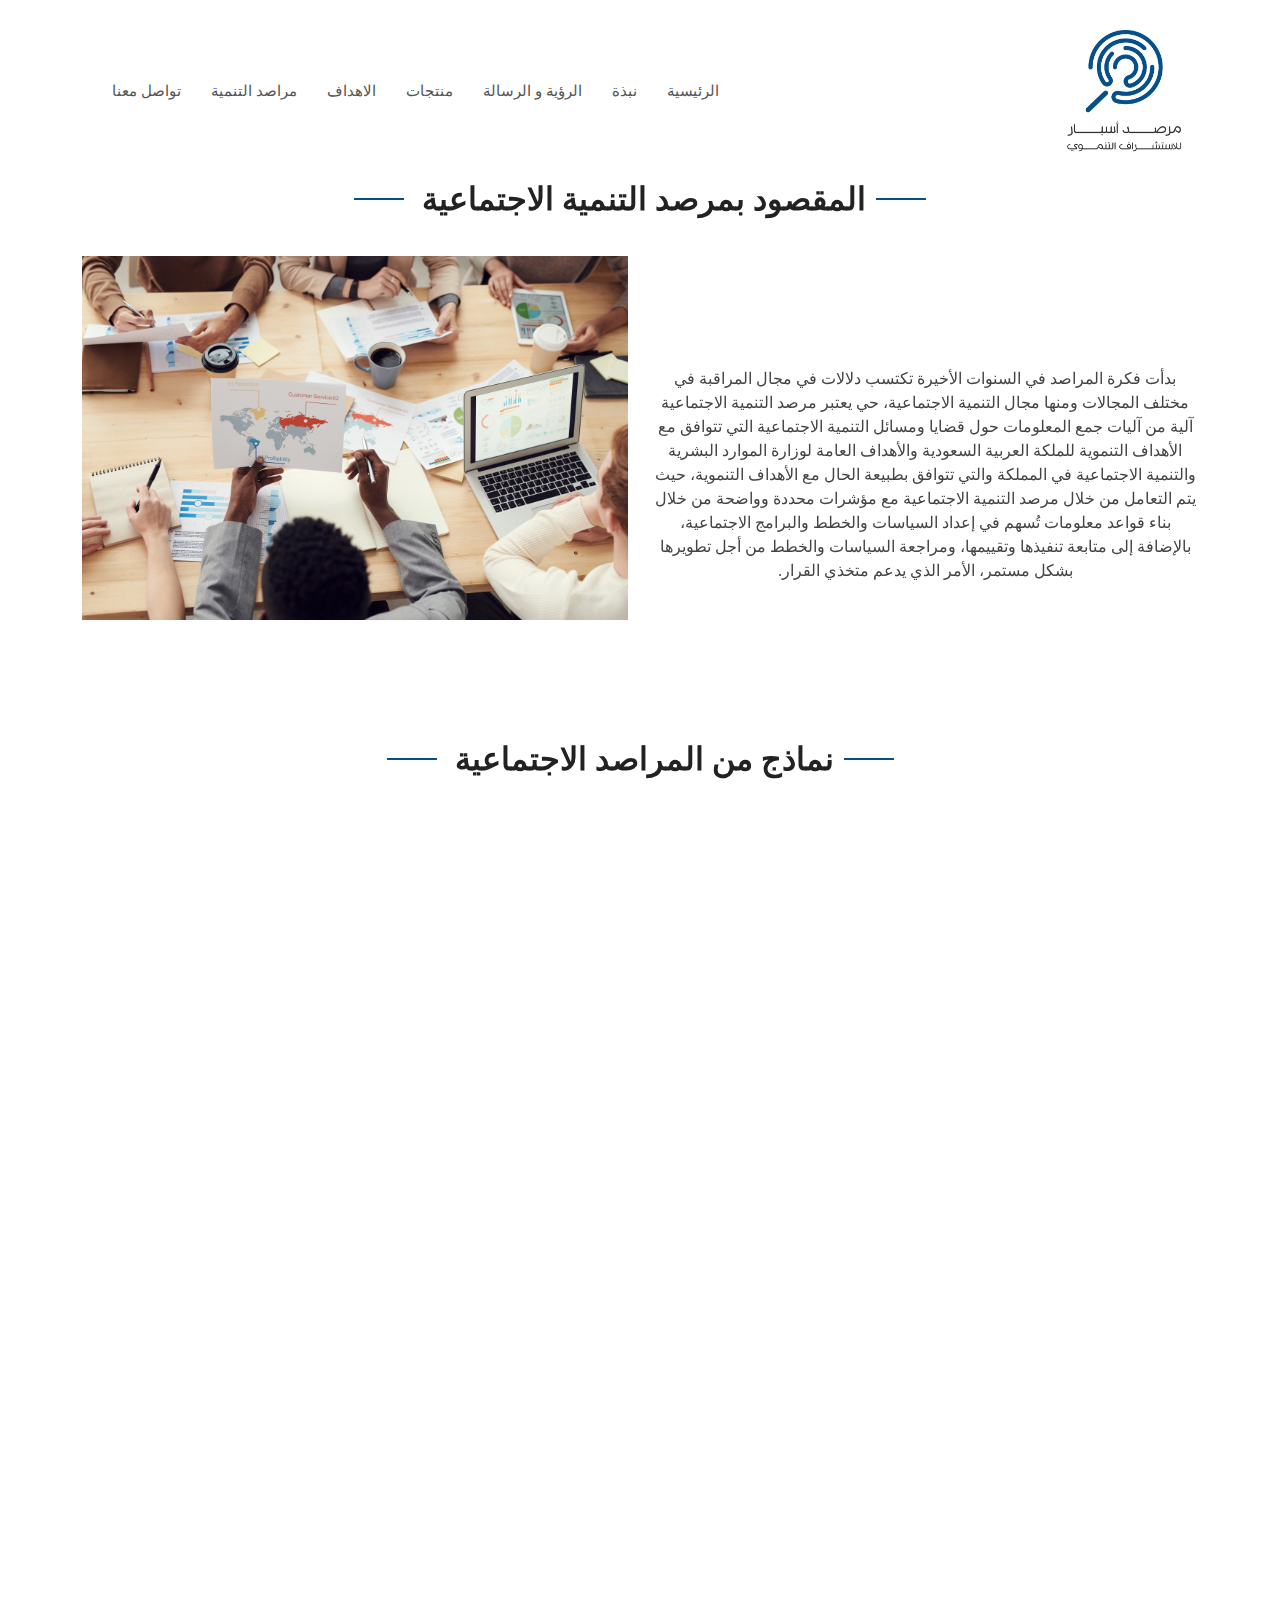
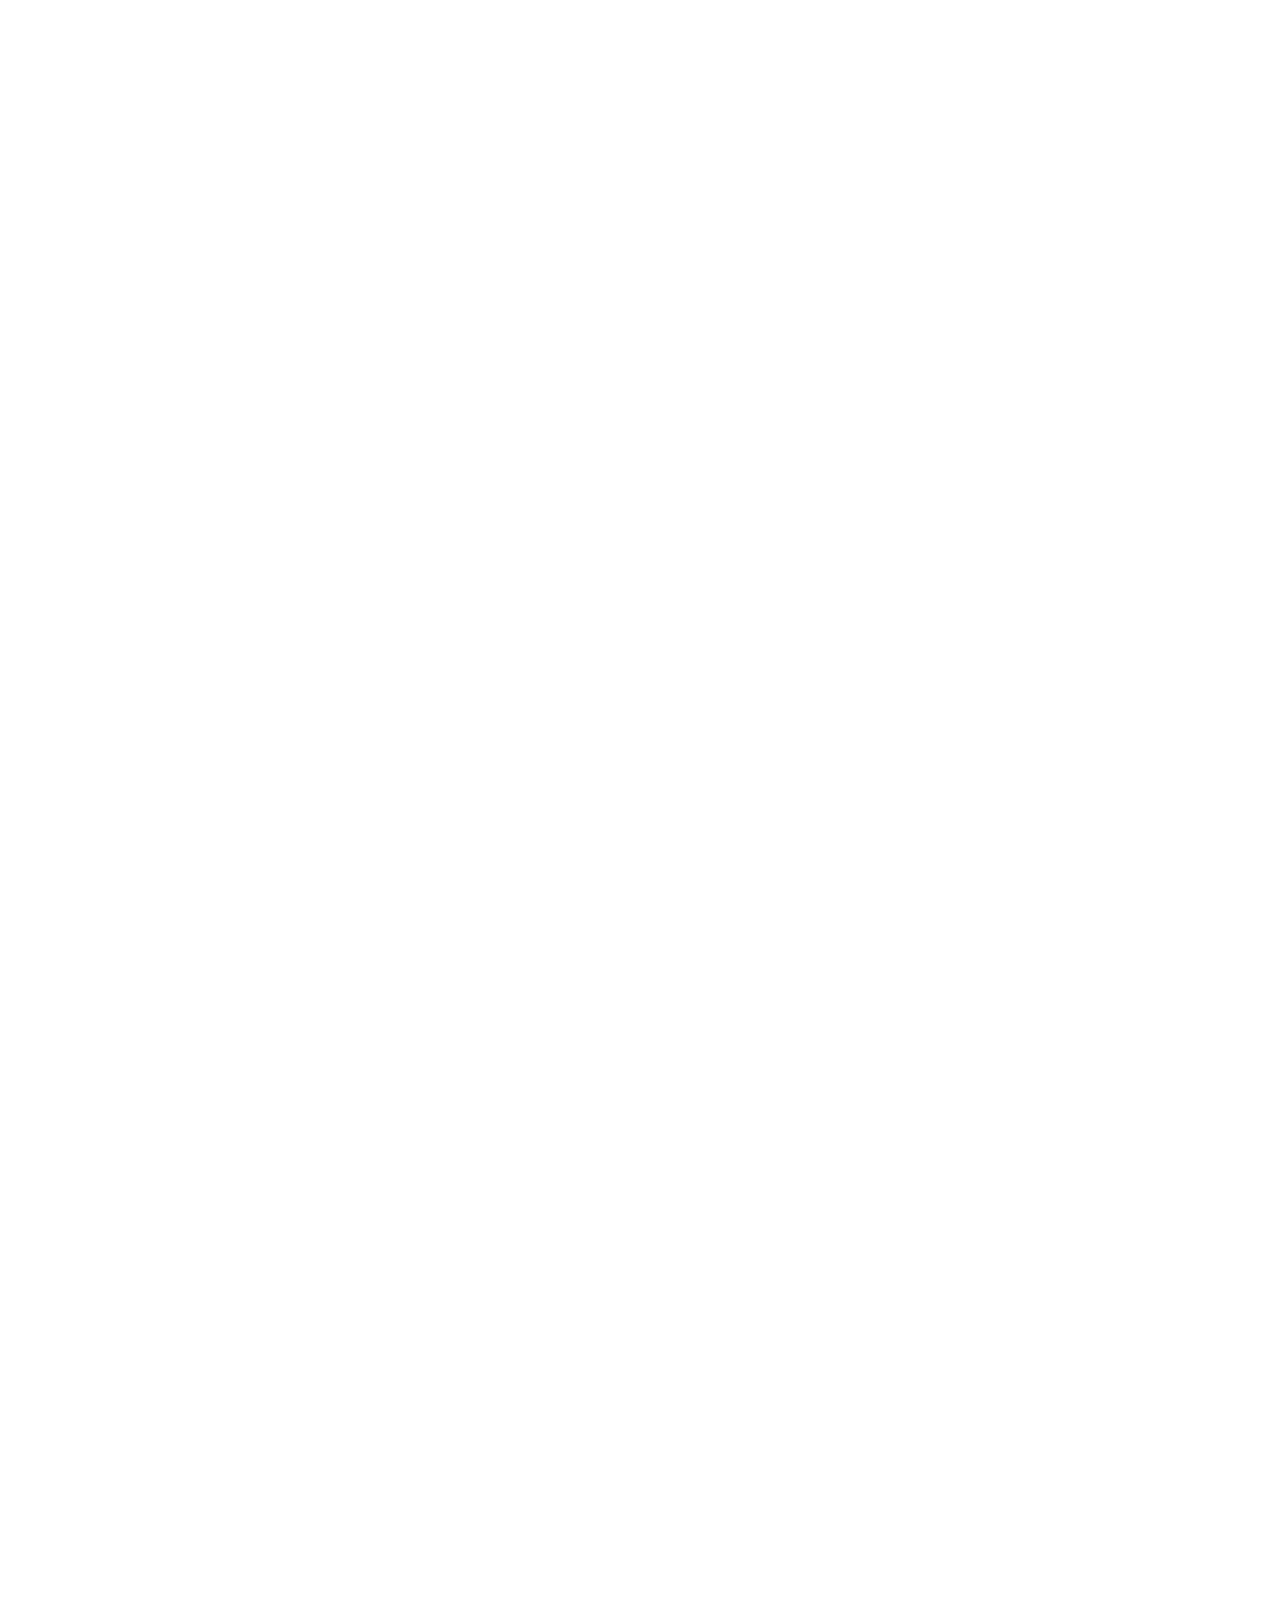
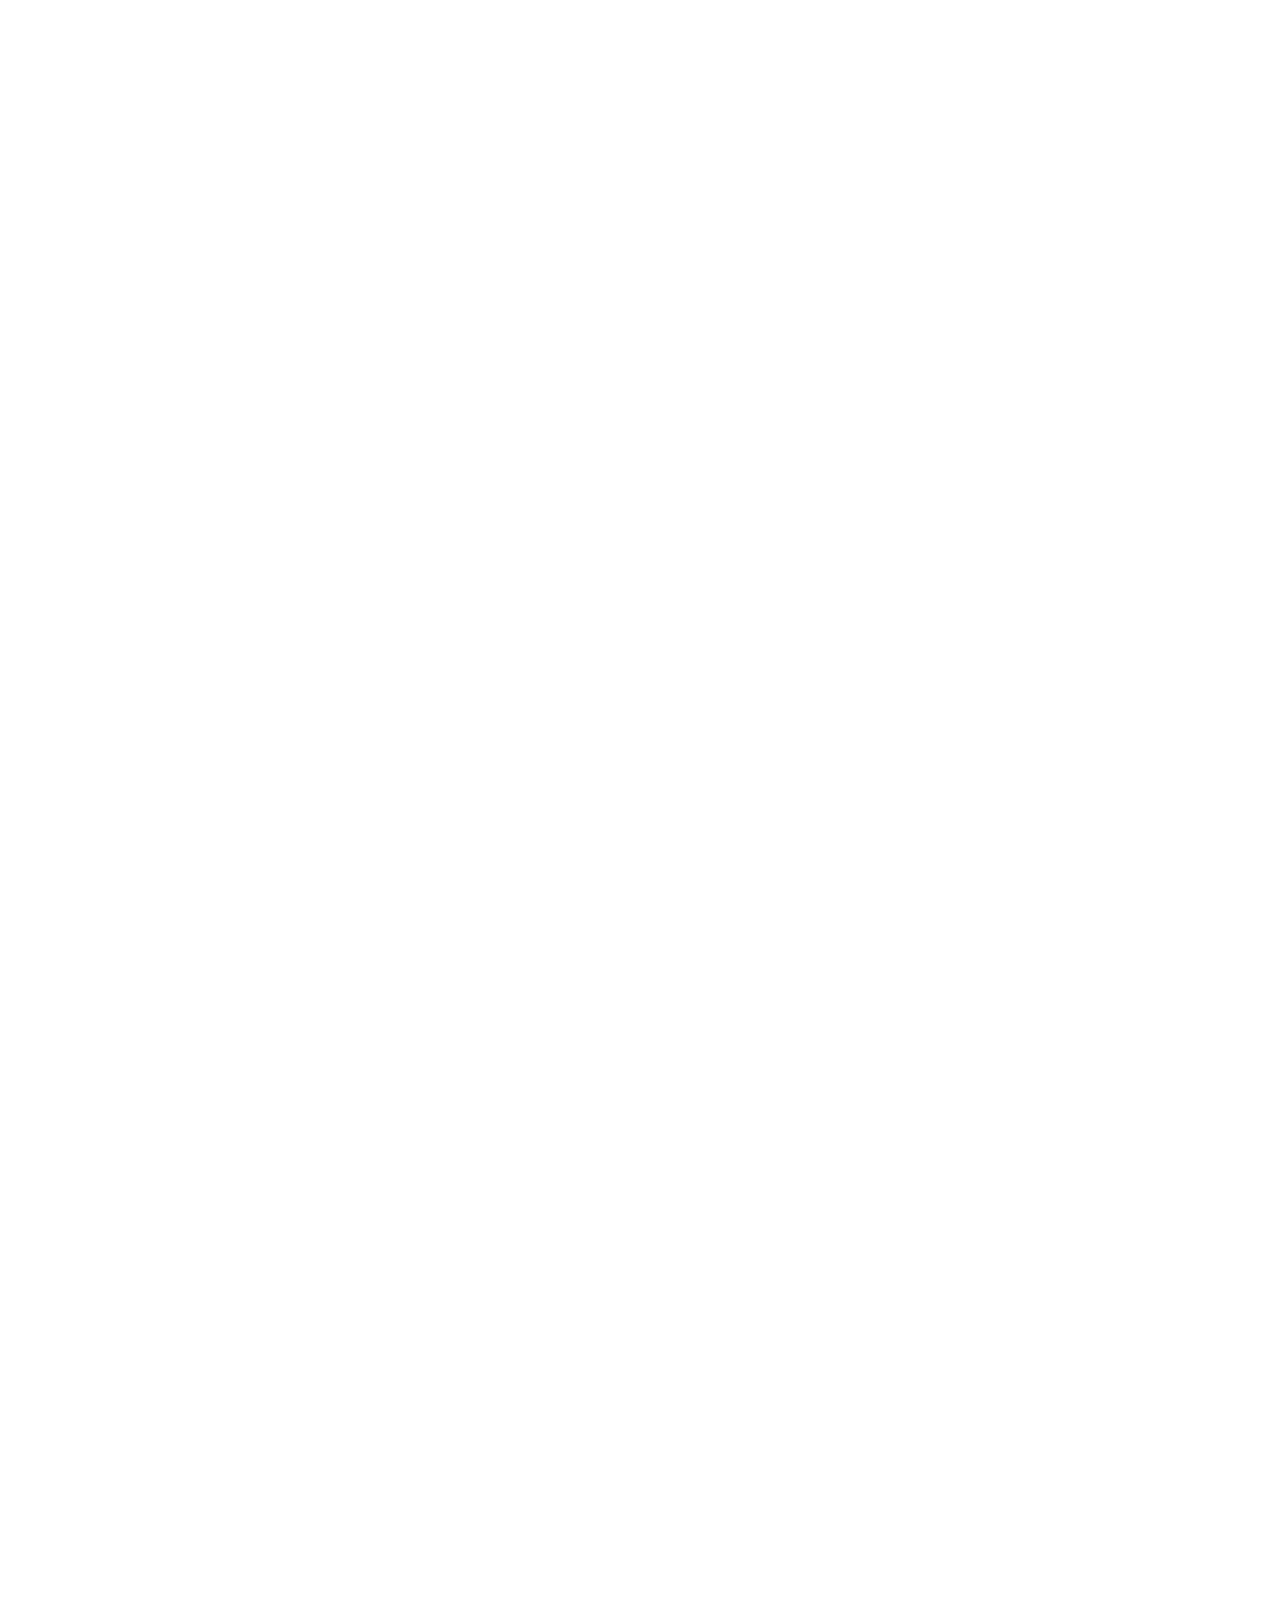
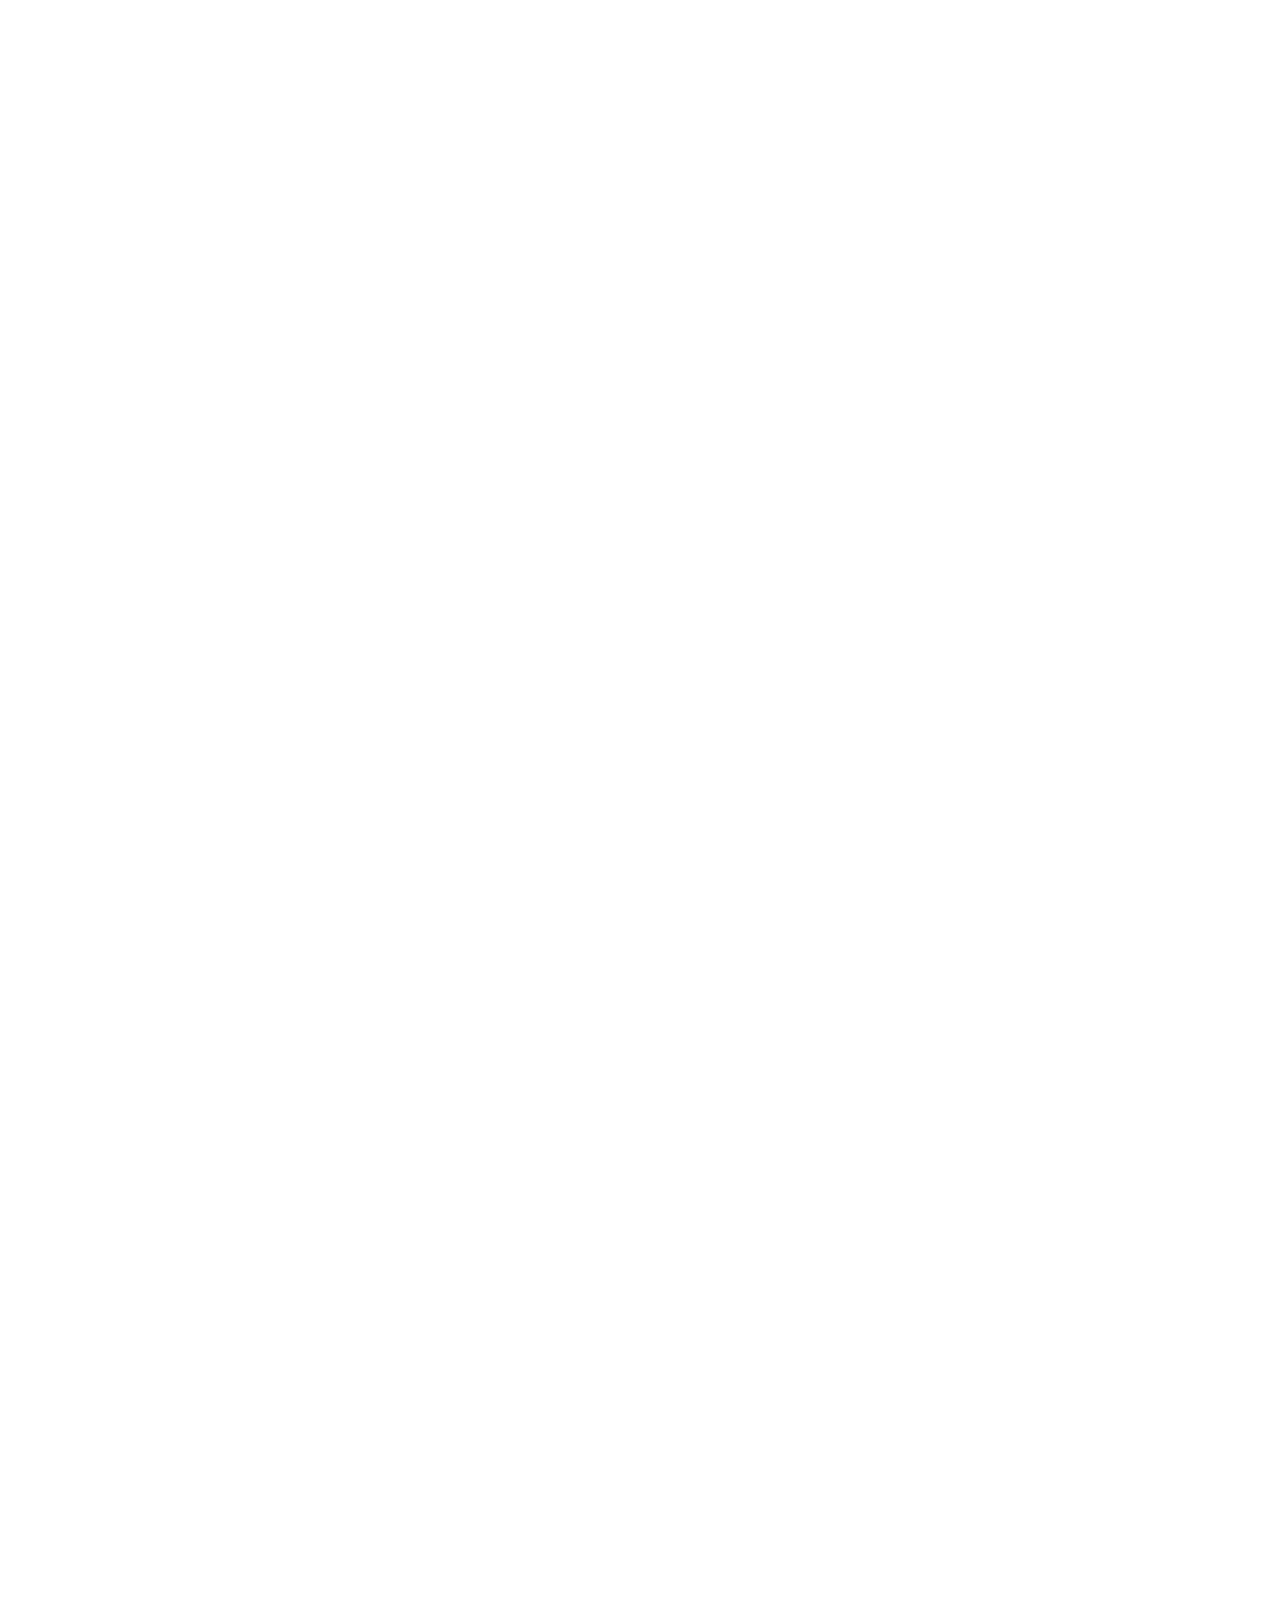
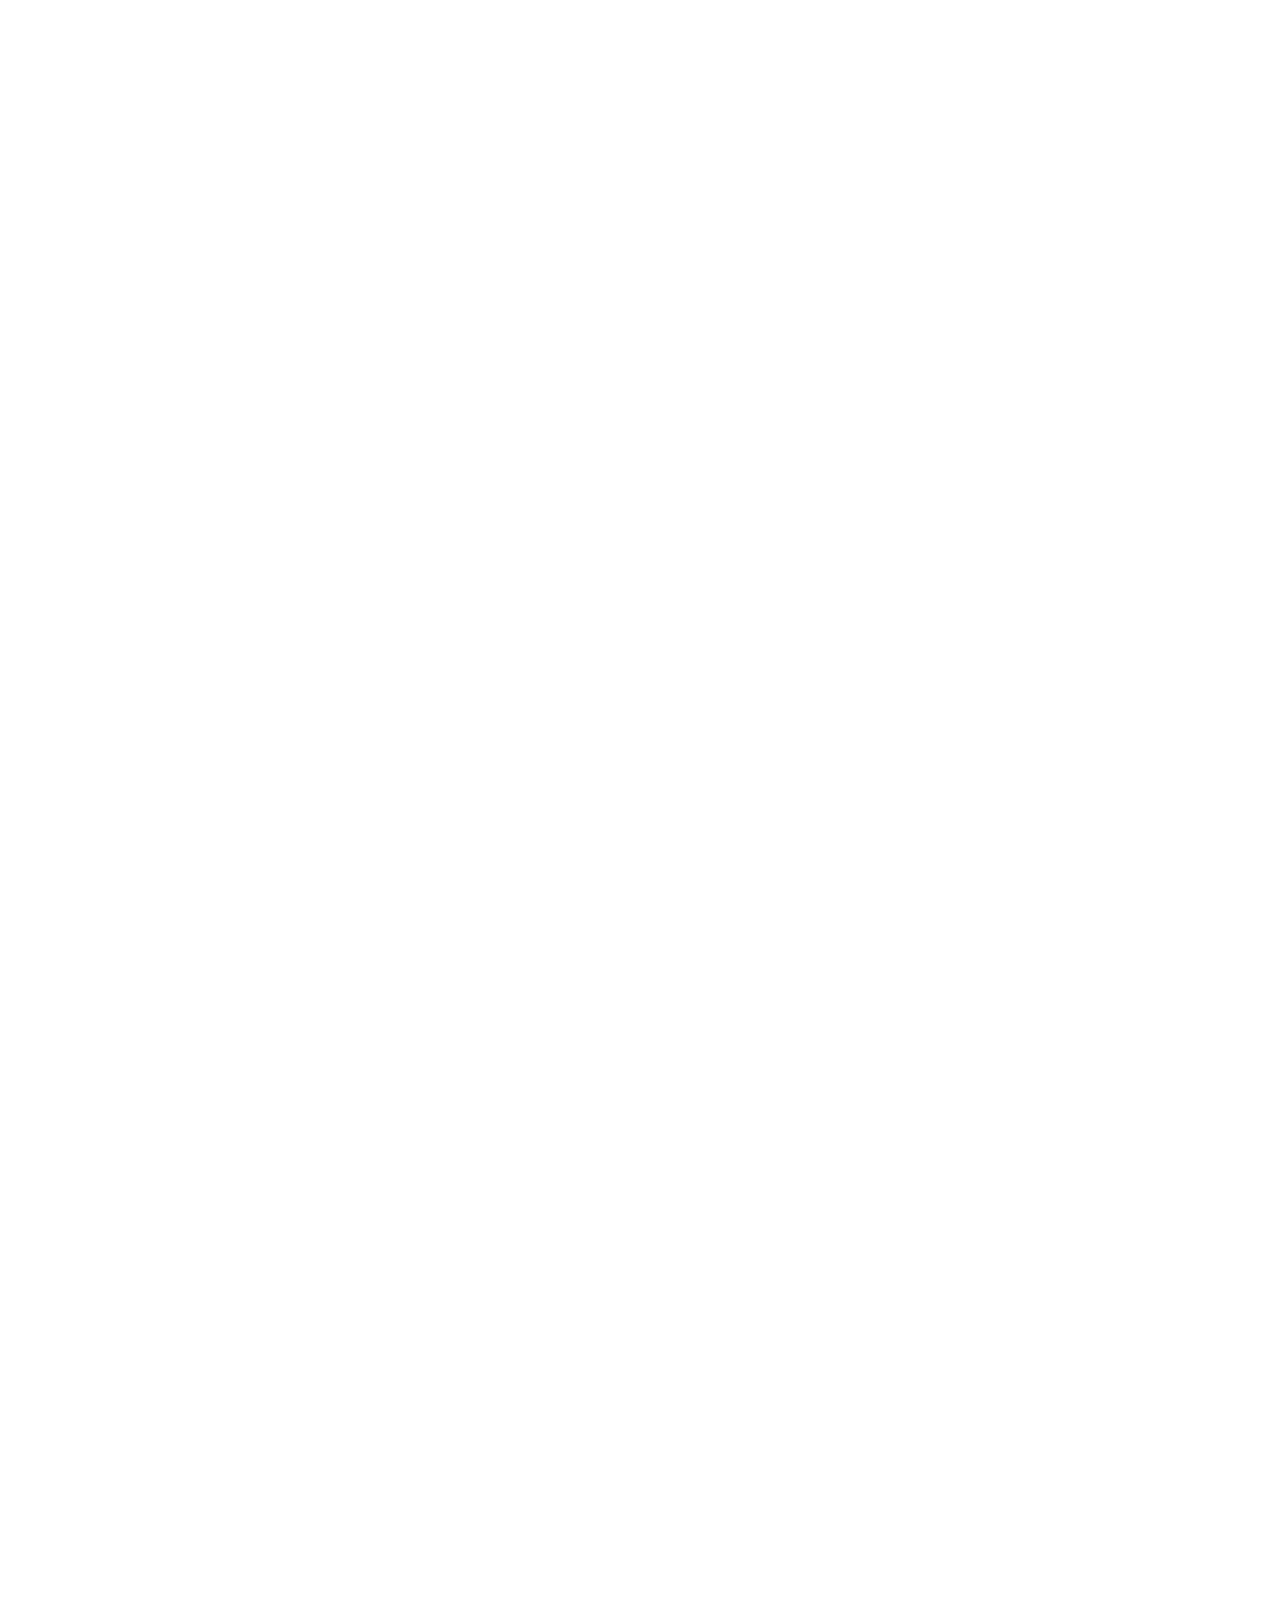
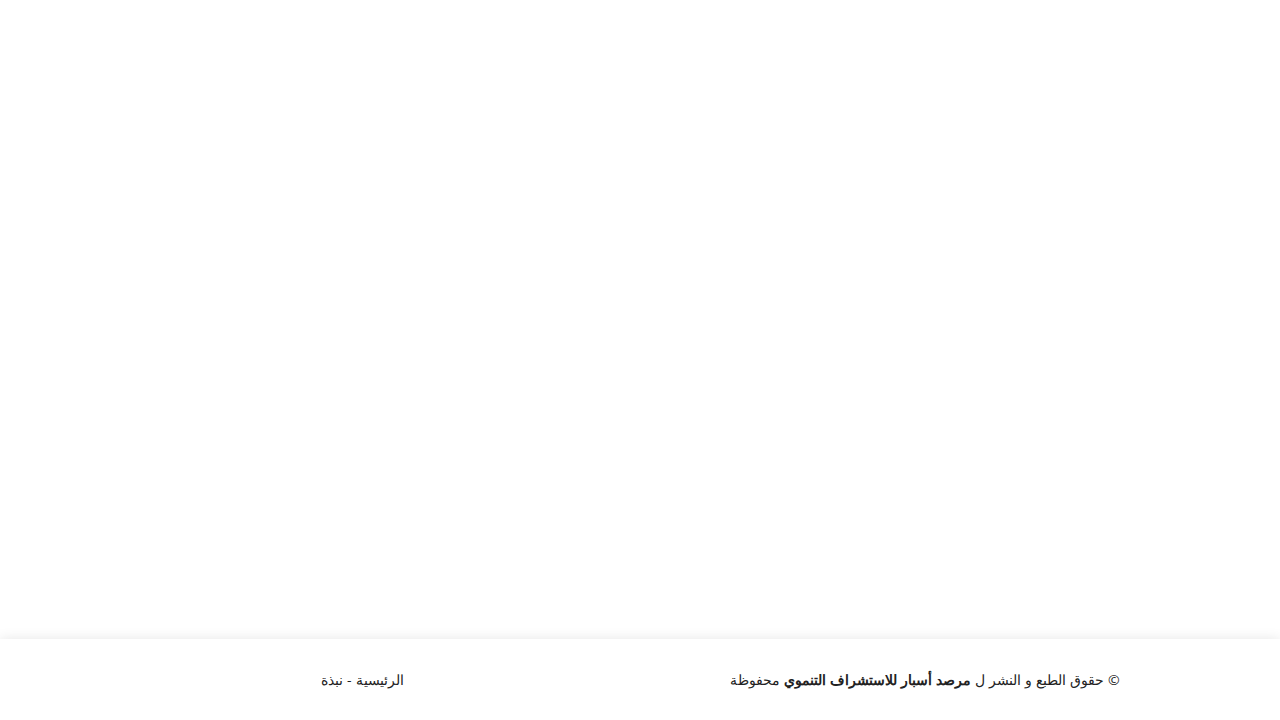
<file: CDM.html>
<!DOCTYPE html>
<html lang="en">

<head>
  <meta charset="utf-8">
  <meta content="width=device-width, initial-scale=1.0" name="viewport">

  <title>مرصد التنمية المجتمعية</title>
  <meta content="فكرة مقترحة لتأسيس مرصد يساهم في رصد واستشراف مستقبل التنمية
  " name="description">
  <meta content="فكرة مقترحة لتأسيس مرصد يساهم في رصد واستشراف مستقبل التنمية
  " name="keywords">

  <!-- Favicons -->
  <link href="assets/img/icon.png" rel="icon">
  <link href="assets/img/icon.png" rel="apple-touch-icon">

  <!-- Google Fonts -->
  <link href="https://fonts.googleapis.com/css?family=Open+Sans:300,300i,400,400i,600,600i,700,700i|Raleway:300,300i,400,400i,500,500i,600,600i,700,700i|Poppins:300,300i,400,400i,500,500i,600,600i,700,700i" rel="stylesheet">

  <!-- Vendor CSS Files -->
  <link href="assets/vendor/aos/aos.css" rel="stylesheet">
  <link href="assets/vendor/bootstrap/css/bootstrap.min.css" rel="stylesheet">
  <link href="assets/vendor/bootstrap-icons/bootstrap-icons.css" rel="stylesheet">
  <link href="assets/vendor/boxicons/css/boxicons.min.css" rel="stylesheet">
  <link href="assets/vendor/glightbox/css/glightbox.min.css" rel="stylesheet">
  <link href="assets/vendor/remixicon/remixicon.css" rel="stylesheet">
  <link href="assets/vendor/swiper/swiper-bundle.min.css" rel="stylesheet">

  <!-- Template Main CSS File -->
  <link href="assets/css/style.css" rel="stylesheet">


</head>

<body>

  <!-- ======= Header ======= -->
  <header id="header" class="fixed-top d-flex align-items-center">
    <div class="container d-flex align-items-center justify-content-between">

      <div class="logo">
        <!-- <h1><a href="index.html">مرصد أسبار للاستشراف التنموي</a></h1> -->
        <a href="index.html"><img src="assets/img/logo.png" alt="" class="img-fluid" width="150" height="200"></a>
      </div>

      <nav id="navbar" class="navbar">
        <ul>
          <li><a class="nav-link scrollto " href="index.html">الرئيسية</a></li>
          <li><a class="nav-link scrollto" href="#about">نبذة</a></li>
          <li><a class="nav-link scrollto" href="#services">الرؤية و الرسالة </a></li>
          <li><a class="nav-link scrollto " href="#portfolio">منتجات</a></li>
          <li><a class="nav-link scrollto" href="#features">الاهداف</a></li>
<!--           <li><a class="nav-link scrollto" href="#pricing">مقالات وملفات ذات علاقة</a></li> -->
          <li><a class="nav-link scrollto" href="#marsad">مراصد التنمية</a></li>
          <li><a class="nav-link scrollto" href="#contact">تواصل معنا</a></li>
        </ul>
        <i class="bi bi-list mobile-nav-toggle"></i>
      </nav><!-- .navbar -->

    </div>
  </header><!-- End Header -->

  <main id="main">
      <!-- ======= About Us Section ======= -->
    <section id="hero " class="about d-flex align-items-center" style="margin-top:120px;">
        <div class="container">
  
          <div class="section-title" data-aos="fade-up">
            <h2>المقصود بمرصد التنمية الاجتماعية
            </h2>
          </div>
  
          <div class="row content">
            <div class="col-lg-6" data-aos="fade-up" data-aos-delay="150">
              <p class="text-center " style="margin-top: 20%;" >
                بدأت فكرة المراصد في السنوات الأخيرة تكتسب دلالات في مجال المراقبة في مختلف المجالات ومنها مجال التنمية الاجتماعية، حي يعتبر مرصد التنمية الاجتماعية آلية من آليات جمع المعلومات حول قضايا ومسائل التنمية الاجتماعية التي تتوافق مع الأهداف التنموية للملكة العربية السعودية والأهداف العامة لوزارة الموارد البشرية والتنمية الاجتماعية في المملكة والتي تتوافق بطبيعة الحال مع الأهداف التنموية، حيث يتم التعامل من خلال مرصد التنمية الاجتماعية مع مؤشرات محددة وواضحة من خلال بناء قواعد معلومات تُسهم في إعداد السياسات والخطط والبرامج الاجتماعية، بالإضافة إلى متابعة تنفيذها وتقييمها، ومراجعة السياسات والخطط من أجل تطويرها بشكل مستمر، الأمر الذي يدعم متخذي القرار.

              </p>
              
            </div>
            <div class="col-lg-6" data-aos="fade-up" data-aos-delay="150">
              <img class="img-fluid" src="assets/img/pexels-fauxels-3184638.jpg">
            </div>
          </div>
  
        </div>
      </section><!-- End About Us Section -->

       <!-- ======= Services Section ======= -->
    <section  class="services">
        <div class="container">
  
          <div class="section-title" data-aos="fade-up">
            <h2>نماذج من المراصد الاجتماعية
            </h2>
          </div>
  
          <div class="row">
            <div class="col-md-4 col-lg-3 d-flex align-items-stretch mb-5 mb-lg-0">
              <div class="icon-box" data-aos="fade-up" data-aos-delay="100">
                <div class="icon" style="background-color: white;"><img src="assets/img/poverty.png"></div>
                <h4 class="title"><a href="#">مراصد الفقر
                </a></h4>
                <p class="description">يهتم بمراقبة مكافحة الفقر من خلال مؤشرات خاصة بذلك.
                    مثال: المرصد الوطني للفقر والإقصاء الاجتماعي بفرنسا، مرصد الفقر بموزمبيق، المرصد الأوروبي للديموغرافيا والوضع الاجتماعي بدول الاتحاد الأوروبي. 
                    
                </p>
              </div>
            </div>
  
            <div class="col-md-4 col-lg-3 d-flex align-items-stretch mb-5 mb-lg-0">
              <div class="icon-box" data-aos="fade-up" data-aos-delay="200">
                <div class="icon"style="background-color: white;"><img src="assets/img/Cultural.png"></div>
                <h4 class="title"><a href="#">المراصد الحضرية
                </a></h4>
                <p class="description"> توجد في العديد من الدول، وغالباً يكون لكل مدينة مرصد حضري، وهي تهتم بمؤشرات التنمية الحضرية. والأمثلة عليها كثيرة، مثل: المرصد الحضري لمدينة جدة، والمرصد الحضري للمدينة المنورة، والمرصد الحضري لمدينة الرياض.

                </p>
              </div>
            </div>
            <div class="col-md-4 col-lg-3 d-flex align-items-stretch mb-5 mb-lg-0">
                <div class="icon-box" data-aos="fade-up" data-aos-delay="100">
                  <div class="icon"style="background-color: white;"><img src="assets/img/Child Rights.png"></div>
                  <h4 class="title"><a href="#">مراصد حقوق الطفل
                </a></h4>
                  <p class="description">  نشأت في إطار العديد من الاتفاقيات الدولية الخاصة بشؤون الطفل وحقوقه، كما هو الحال في مرصد حقوق الطفل بالهند.

                  </p>
                </div>
              </div>
    
              <div class="col-md-4 col-lg-3 d-flex align-items-stretch mb-5 mb-lg-0">
                <div class="icon-box" data-aos="fade-up" data-aos-delay="200">
                  <div class="icon"style="background-color: white;"><img src="assets/img/human rights.png"></div>
                  <h4 class="title"><a href="#">مراصد حقوق الإنسان
                </a></h4>
                  <p class="description">  نشأت نتيجة استحواذ قضايا حقوق الإنسان على الاهتمام العالمي، خاصة في ظل الانتهاكات المتكررة لمواطني العديد من المجتمعات، وهي موجودة في بعض الدول. 

                  </p>
                </div>
              </div>

              <div class="col-md-4 col-lg-3 d-flex align-items-stretch mb-5 mb-lg-0 mt-4">
                <div class="icon-box" data-aos="fade-up" data-aos-delay="100">
                  <div class="icon"style="background-color: white;"><img src="assets/img/Categories.png"></div>
                  <h4 class="title"><a href="#">  المراصد الفئوية 12
                </a></h4>
                  <p class="description">تعني هذه المراصد بفئات محددة من المجتمع، مثل النساء، وكبار السن، والشباب، إلخ.
                    مثل: المرصد العربي للشباب.
                    
                  </p>
                </div>
              </div>
    
              <div class="col-md-4 col-lg-3 d-flex align-items-stretch mb-5 mb-lg-0 mt-4">
                <div class="icon-box" data-aos="fade-up" data-aos-delay="200">
                  <div class="icon"style="background-color: white;"><img src="assets/img/Good.png"></div>
                  <h4 class="title"><a href="">مراصد العمل الخيري
                </a></h4>
                  <p class="description">  تستهدف هذه المراصد القطاع غير الربحي أو القطاع الثالث بمختلف مجالاته الاجتماعية والتعليمية والاقتصادية في العمل الخيري، وهناك العديد من المراصد الأوروبية المتخصصة في تقييم واقع واستشراف مستقبل القطاع غير الربحي من خلال جملة من المؤشرات التي تخدم ذلك. مثل مرصد العمل الخيري في مصر.

                  </p>
                </div>
              </div>

              <div class="col-md-4 col-lg-3 d-flex align-items-stretch mb-5 mb-lg-0 mt-4">
                <div class="icon-box" data-aos="fade-up" data-aos-delay="100">
                  <div class="icon"style="background-color: white;"><img src="assets/img/fix people.png"></div>
                  <h4 class="title"><a href=""> مرصد الإصلاح العربي
                </a></h4>
                  <p class="description">تأسيس مرصد للإصلاح العربي يقوم دوريا بقياس التقدم في الإصلاح السياسي والاقتصادي والاجتماعي والثقافي، وكذلك التقدم في حركة وفاعلية مؤسسات المجتمع المدني

                    
                    
                  </p>
                </div>
              </div>
            </div>
  
          </div>
  
        </div>
      </section><!-- End Services Section -->

      <!-- ======= Features Section ======= -->
    <section id="features" class="features">
        <div class="container">
  
          <div class="section-title" data-aos="fade-up">
            <h2>أهمية مرصد التنمية الاجتماعية</h2>
            <p>تكمن أهمية إنشاء متخصص بقياس مؤشرات تنموية اجتماعية في: توفير المعلومات، والحقائق، والإحصائيات، والمؤشرات الدقيقة والمحدثة حول ذلك والمتعلقة بكافة القطاعات العاملة في المملكة، من حيث:
            </p>
          </div>
  
          <div class="row" data-aos="fade-up" data-aos-delay="300">
            <div class="col-lg-6 col-md-4">
              <div class="icon-box">
  
                <h3>ترشيد القرار الذي يخدم وضع سياسات وبرامج اجتماعية تنموية مما ينعكس بصورة إيجابية على المجتمع المحلي
                </h3>
              </div>
            </div>
            <div class="col-lg-6 col-md-4">
                <div class="icon-box">

                  <h3>قياس أثر المشاريع والأنشطة والبرامج الاجتماعية التنموية التي تُقدم للمجتمع
                </h3>
                </div>
              </div>
            <div class="col-lg-6 col-md-4 mt-4 ">
              <div class="icon-box">

                <h3>المساهمة في وضع خطط مواجهة للتحديات التي تواجه التنمية الاجتماعية
                </h3>
              </div>
            </div>
            <div class="col-lg-6 col-md-4 mt-4 ">
              <div class="icon-box">

                <h3>قياس وتقدير واقع واحتياج المجتمعات المحلية من البرامج والمشاريع والأنشطة الاجتماعية التنموية
                </h3>
              </div>
            </div>
            
            
          </div>
  
        </div>
      </section><!-- End Features Section -->

       <!-- ======= Features Section ======= -->
    <section  class="about">
        <div class="container">
  
          <div class="section-title" data-aos="fade-up">
            <h2>أهداف مرصد التنمية الاجتماعية</h2>
          </div>
          <div class="row content">
            <div class="col-lg-6 pt-5" data-aos="fade-up" data-aos-delay="150">
              <ul>
                <li >إعداد التقارير السنوية المتعلقة بالقضايا الاجتماعية التنموية.<i class="ri-check-double-line"></i>
                </li><br><br>
                <li>بناء المعرفة والقدرات والأدلة التي تقوم على اتجاهات السياسات الاجتماعية
                    <i class="ri-check-double-line"></i>
                </li><br><br>
                <li>   بناء قاعدة بيانات شاملة ودقيقة عن واقع القضايا الاجتماعية
                    <i class="ri-check-double-line"></i>
                </li><br><br>
                <li>مساعدة صانع القرار في رسم السياسات والبرامج الاجتماعية التنموية.<i class="ri-check-double-line"></i>
  
                </li><br><br>
                <li>تحليل المتغيرات والمستجدات الاجتماعية  التي تواجه المجتمع المحلي 
                    .<i class="ri-check-double-line"></i>
  
                </li>
              </ul>
            </div>
            <div class="col-lg-6" data-aos="fade-up" data-aos-delay="150">
              <img src="assets/img/development.jpg" class="img-fluid">
            </div>
          </div>
            
            
          </div>
  
        </div>
      </section><!-- End Features Section -->

      <!-- ======= Services Section ======= -->
    <section  class="services">
        <div class="container">
  
          <div class="section-title" data-aos="fade-up">
            <h2>دور مرصد التنمية الاجتماعية

            </h2>
          </div>
  
          <div class="row">
            <div class="col-md-5 col-lg-4 d-flex align-items-stretch mb-5 mb-lg-0">
              <div class="icon-box myicon" data-aos="fade-up" data-aos-delay="100">
                <div class="icon"><i class="bx bx-check"></i></div>
                <p class="description">تقديم المعلومة الموثوقة حول المجالات والقضايا الاجتماعية التنموية


                    
                </p>
              </div>
            </div>
  
            <div class="col-md-5 col-lg-4 d-flex align-items-stretch mb-5 mb-lg-0">
              <div class="icon-box myicon" data-aos="fade-up" data-aos-delay="200">
                <div class="icon"><i class="bx bx-analyse"></i></div>

                <p class="description">  تحليل المعلومات حول المجالات والقضايا الاجتماعية التنموية



                </p>
              </div>
            </div>
            <div class="col-md-5 col-lg-4 d-flex align-items-stretch mb-5 mb-lg-0" >
                <div class="icon-box myicon" data-aos="fade-up" data-aos-delay="100">
                  <div class="icon"><i class="bx bx-check-shield"></i></div>

                  <p class="description">تقييم واقع أثر البرامج والأنشطة الاجتماعية التنموية


                  </p>
                </div>
              </div>
    
              <div class="col-md-5 col-lg-4 d-flex align-items-stretch mb-5 mb-lg-0 mt-4">
                <div class="icon-box myicon" data-aos="fade-up" data-aos-delay="200">
                  <div class="icon"><i class="bx bx-list-check"></i></div>

                  <p class="description"> تقدير احتياجات المجتمع المحلية من البرامج والأنشطة الاجتماعية التنموية


                  </p>
                </div>
              </div>

              <div class="col-md-5 col-lg-4 d-flex align-items-stretch mb-5 mb-lg-0 mt-4">
                <div class="icon-box myicon" data-aos="fade-up" data-aos-delay="100">
                  <div class="icon"><i class="bx bx-highlight"></i></div>

                  <p class="description">تقديم الحلول العملية الاجتماعية التنموية


                  </p>
                </div>
              </div>
    
              <div class="col-md-5 col-lg-4 d-flex align-items-stretch mb-5 mb-lg-0 mt-4">
                <div class="icon-box myicon" data-aos="fade-up" data-aos-delay="200">
                  <div class="icon"><i class="bx bx-file"></i></div>
                  <p class="description"> استشراف مستقبل المجالات التنموية الاجتماعية


                  </p>
                </div>
              </div>

  
          </div>
  
        </div>
      </section><!-- End Services Section -->

      <!-- ======= Services Section ======= -->
    <section  class="services">
        <div class="container">
  
          <div class="section-title" data-aos="fade-up">
            <h2>مدخلات معلومات وبيانات مرصد التنمية الاجتماعية
            </h2>
            <p>أولا: المعلومات المتوفرة لدى الجهات الحكومية والخاصة ذات العلاقة
            </p>
          </div>
  
          <div class="row">
            <div class="col-md-5 col-lg-4 d-flex align-items-stretch mb-5 mb-lg-0">
              <div class="icon-box myicon" data-aos="fade-up" data-aos-delay="100">
                <br><br>
                <p class="description mydescription text-center"> المراصد الحضرية

                </p>
              </div>
            </div>
  
            <div class="col-md-5 col-lg-4 d-flex align-items-stretch mb-5 mb-lg-0">
              <div class="icon-box myicon" data-aos="fade-up" data-aos-delay="200">
                <br><br>

                <p class="description mydescription text-center"> المؤسسات والشركات ذات العلاقة
                </p>
              </div>
            </div>
            <div class="col-md-5 col-lg-4 d-flex align-items-stretch mb-5 mb-lg-0" >
                <div class="icon-box myicon" data-aos="fade-up" data-aos-delay="100">
                  <br><br>

                  <p class="description mydescription text-center">مصلحة الإحصاء العامة
                  </p>
                </div>
              </div>
    
              <div class="col-md-5 col-lg-4 d-flex align-items-stretch mb-5 mb-lg-0 mt-4">
                <div class="icon-box myicon" data-aos="fade-up" data-aos-delay="200">
                  <br><br>
                  <p class="description mydescription text-center"> الوزارات ذات العلاقة


                  </p>
                </div>
              </div>

              <div class="col-md-5 col-lg-4 d-flex align-items-stretch mb-5 mb-lg-0 mt-4">
                <div class="icon-box myicon" data-aos="fade-up" data-aos-delay="100">
                  <br><br>
                  <p class="description mydescription text-center">رؤية 2030 وخطة التحول الوطني
                  </p>
                </div>
              </div>
    
              <div class="col-md-5 col-lg-4 d-flex align-items-stretch mb-5 mb-lg-0 mt-4">
                <div class="icon-box myicon" data-aos="fade-up" data-aos-delay="200">
                  <br><br>
                  <p class="description mydescription text-center"> الدراسات المنشورة

                  </p>
                </div>
              </div>

  
          </div>
          <div class="section-title pt-4" data-aos="fade-up">

            <p>ثانيا: المسوح الميدانية
            </p>
            <p>تعتبر المسوح الميدانية التي يقوم بها فريق عمل المرصد من أهم المصادر وذلك لأنها توفر جميع البيانات التي تخدم بشكل مباشر قياس المؤشرات الخاصة بمرصد التنمية الاجتماعية.
            </p>
          </div>
  
        </div>
      </section><!-- End Services Section -->

       <!-- ======= Features Section ======= -->
    <section class="features">
      <div class="container">

        <div class="section-title" data-aos="fade-up">
          <h2>الفرص المتاحة أمام مرصد التنمية الاجتماعية</h2>
        </div>

        <div class="row" data-aos="fade-up" data-aos-delay="300">
          <div class="col-lg-6 col-md-5">
            <div class="icon-box" >
              <img src="assets/img/statistics.jpg" class="img-fluid">
              <h3 class="text-center">ندرة الإحصائيات والمعلومات والمؤشرات حول أثر برامج التنمية الاجتماعية، سواء الصادرة عن الجهات المعنية (التنمية الاجتماعية – الشؤون الإسلامية – الإحصاءات- المراصد الحضرية-الشركات ذات المسؤولية المجتمعية- ....إلخ)
              </h3>
            </div>
          </div>
          <div class="col-lg-6 col-md-5">
              <div class="icon-box">
                <img src="assets/img/decision.jpg" class="img-fluid">
                <h3 class="text-center">الحاجة الماسة لدى متخذي القرار لمعلومات دورية حول التنمية الاجتماعية، ومدى تطورها، ودورها في التنمية الشاملة في المجتمع والمملكة بشكل عام.
                </h3>
              </div>
            </div>
          <div class="col-lg-6 col-md-5  mt-4">
            <div class="icon-box">
              <img src="assets/img/missing.jpg" class="img-fluid">
              <h3 class="text-center">لا يوجد مرصد تنموي اجتماعي بالدول العربية بصفة عامة، وبدول الخليج بصفة خاصة. والمراصد الموجودة عبارة عن مراصد حضرية
              </h3>
            </div>
          </div>
          <div class="col-lg-6 col-md-5 mt-4 ">
            <div class="icon-box">
              <img src="assets/img/database.jpg" class="img-fluid">
              <h3 class="text-center">حاجة المجتمع إلى قاعدة بيانات تضم كافة مجالات التنمية الاجتماعية
              </h3>
            </div>
          </div>
          <div class="col-lg-6 col-md-5 mt-4 ">
            <div class="icon-box">
              <img src="assets/img/pexels-fauxels-3182827.jpg" class="img-fluid">
              <h3 class="text-center">حاجة أفراد المجتمع إلى التعرف على الجهات المعنية بالتنمية الاجتماعية، ومعرفة طبيعة أنشطتها وبرامجها

              </h3>
            </div>
          </div>
          <div class="col-lg-6 col-md-5 mt-4 ">
            <div class="icon-box">
              <img src="assets/img/info.jpg" class="img-fluid">
              <h3 class="text-center"> حاجة الجهات ذات العلاقة إلى وضع خطط مستقبلية للتنمية الاجتماعية، وهذا يمكن تحقيقه عن طريق المعلومات والمؤشرات 

              </h3>
            </div>
          </div>
          <div class="col-lg-6 col-md-5 mt-4 ">
            <div class="icon-box">
              <img src="assets/img/pexels-fauxels-3183171.jpg" class="img-fluid">
              
              <h3 class="text-center"> تطوير البحث العلمي والدراسات الاستشرافية  في مجالات العمل الاجتماعي التنموي

              </h3>
            </div>
          </div>
          
          
        </div>

      </div>
    </section><!-- End Features Section -->

    <!-- ======= Features Section ======= -->
    <section class="features">
      <div class="container">

        <div class="section-title" data-aos="fade-up">
          <h2>التحديات التي تواجه مرصد التنمية الاجتماعية</h2>
        </div>
        <div class="row" data-aos="fade-up" data-aos-delay="300">
          <div class="col-lg-12 col-md-6">
            <div class="icon-box" >
              <h3 > تشتت المؤسسات والجهات التي تنفذ برامج وأنشطة مجالات التنمية الاجتماعية جغرافياً ونوعياً
              </h3>
            </div>
          </div>
          <div class="col-lg-12 col-md-6 mt-4">
              <div class="icon-box">
                <h3 >تعدد الجهات الاشرافية والتنفيذية للبرامج والأنشطة الاجتماعية التنموية
                </h3>
              </div>
            </div>
          <div class="col-lg-12 col-md-6 mt-4 ">
            <div class="icon-box">
              <h3>غياب ثقافة أهمية نشر المعلومات المتعلقة بالتنمية الاجتماعية من قبل الجهات والأطراف التي تتوفر لديها المعلومة
              </h3>
            </div>
          </div>
          <div class="col-lg-12 col-md-6 mt-4 ">
            <div class="icon-box">
              <h3 >ندرة الأقسام الأكاديمية والمراكز البحثية المهتمة بمرصد التنمية الاجتماعية
              </h3>
            </div>
          </div>
          <div class="col-lg-12 col-md-6 mt-4 ">
            <div class="icon-box">
              <h3 >  صعوبة الحصول على بعض البيانات من بعض الجهات ذات العلاقة
              </h3>
            </div>
          </div>
          <div class="col-lg-12 col-md-6 mt-4 ">
            <div class="icon-box">
              <h3 > الاستدامة المالية لمرصد التنمية الاجتماعية
              </h3>
            </div>
          </div>
          
          
        </div>
      </div>
    </section><!-- End Features Section -->

    <!-- ======= Features Section ======= -->
    <section class="features">
      <div class="container">

        <div class="section-title" data-aos="fade-up">
          <h2>المجالات والقضايا المقترحة لمؤشرات مرصد التنمية الاجتماعية
          </h2>
          <p>من المجالات  التي يشملها المؤشرات الخاصة بمرصد التنمية الاجتماعية، ما يلي:
          </p>
        </div>
        <div class="row " data-aos="fade-up" data-aos-delay="300">
          <table class=" table  table-striped  ">
            <thead >
              <tr>
                <th scope="col" >المجالات المقترحة
                </th>
                <th scope="col">بعض القضايا التي تخدم المجالات
                </th>
              </tr>
            </thead>
            <tbody>
              <tr>
                <td scope="row">المجال الثقافي
                </td>
                <td>الوعي المجتمعي / الثقافة المجتمعية/ وغيرها
                </td>
              </tr>
              <tr>
                <td scope="row">المجال التعليمي
                </td>
                <td>محو الأمية / توفر المؤسسات التعليمية / التسرب الدراسي/ وغيرها
                </td>
              </tr>
              <tr>
                <td scope="row">المجال الاجتماعي
                </td>
                <td>مكافحة الفقر / التطوع / قضايا الأسرة / العنف والجريمة
                </td>
              </tr>
              <tr>
                <td scope="row">المجال الاقتصادي
                </td>
                <td>البطالة / صناديق التنمية / العطاء الاجتماعي / وغيرها
                </td>
              </tr>
              <tr>
                <td scope="row">المجال التنموي
                </td>
                <td>التنمية الريفية / التنمية الزراعية / التنمية الصحية / وغيرها
                </td>
              </tr>
              <tr>
                <td scope="row">المجال التقني
                </td>
                <td>استخدام التقنية / توفر التقنية / استخدام الحاسب / وغيرها
                </td>
              </tr>
              <tr>
                <td scope="row">المجال الصحي
                </td>
                <td>الصحة الفردية / الخدمات الصحية الأساسية / المياه المأمونة / وغيرها
                </td>
              </tr>
            </tbody>
          </table>
          
        </div>
      </div>
    </section><!-- End Features Section -->

     <!-- ======= Services Section ======= -->
     <section  class="services">
      <div class="container">

        <div class="section-title" data-aos="fade-up">
          <h2>الفئات التي تخدمها مؤشرات مرصد التنمية الاجتماعية

          </h2>
        </div>
        <div class="row">
          <div class="col-md-5 col-lg-4 d-flex align-items-stretch mb-5 mb-lg-0">
            <div class=" icon-box myicon"data-aos="fade-up" data-aos-delay="100" style="background: url(assets/img/youth.jpg) ;background-size: cover;">
              <br><br>
              <h3 class="description mydescription text-center" style="color: white;"> الشباب

              </h3>
            </div>
          </div>

          <div class="col-md-5 col-lg-4 d-flex align-items-stretch mb-5 mb-lg-0">
            <div class="icon-box myicon" data-aos="fade-up" data-aos-delay="200" style="background: url(assets/img/Elderly.jpg) ;background-size: cover;">
              <br><br>

              <h3 class="description mydescription text-center" style="color: white;"> كبار السن

              </h3>
            </div>
          </div>
          <div class="col-md-5 col-lg-4 d-flex align-items-stretch mb-5 mb-lg-0" >
              <div class="icon-box myicon"  data-aos="fade-up" data-aos-delay="100" style="background: url(assets/img/People\ with\ special\ needs..jpeg) ;background-size: cover;">
                <br><br>

                <h3 class="description mydescription text-center" style="color: white;">ذوي الاحتياجات الخاصة

                </h3>
              </div>
            </div>
  
            <div class="col-md-5 col-lg-4 d-flex align-items-stretch mb-5 mb-lg-0 mt-4">
              <div class="icon-box myicon"  data-aos="fade-up" data-aos-delay="200" style="background: url(assets/img/Orphans.jpg) ;background-size: cover;">
                <br><br>
                <h3 class="description mydescription text-center" style="color: white;"> الأيتام


                </h3>
              </div>
            </div>

            <div class="col-md-5 col-lg-4 d-flex align-items-stretch mb-5 mb-lg-0 mt-4">
              <div class="icon-box myicon" data-aos="fade-up" data-aos-delay="100" style="background: url(assets/img/newborn\ baby.jpg) ;background-size: cover;">
                <br><br>
                <h3 class="description mydescription text-center" style="color: white;">الأحداث
                </h3>
              </div>
            </div>
  
            <div class="col-md-5 col-lg-4 d-flex align-items-stretch mb-5 mb-lg-0 mt-4">
              <div class="icon-box myicon"  data-aos="fade-up" data-aos-delay="200" style="background: url(assets/img/woman.jpg) ;background-size: cover;">
                <br><br>
                <h3 class="description mydescription text-center" style="color: white;"> المرأة

                </h3>
              </div>
            </div>


        </div>

      </div>
    </section><!-- End Services Section -->

    <!-- ======= Services Section ======= -->
    <section  class="services">
      <div class="container">

        <div class="section-title" data-aos="fade-up">
          <h2> أدلة تأسيس مرصد التنمية الاجتماعية
          </h2>
          <p>أولاً: دليل مؤشرات المرصد:

          </p>
        </div>

        <div class="row">
          <div class="col-md-5 col-lg-4 d-flex align-items-stretch mb-5 mb-lg-0">
            <div class="icon-box myicon" data-aos="fade-up" data-aos-delay="100">
              <br><br>
              <p class="description mydescription text-center"> منهجية تحديد المؤشرات والمجالات التي تهم المرصد


              </p>
            </div>
          </div>

          <div class="col-md-5 col-lg-4 d-flex align-items-stretch mb-5 mb-lg-0">
            <div class="icon-box myicon" data-aos="fade-up" data-aos-delay="200">
              <br><br>

              <p class="description mydescription text-center"> منهجية بناء المؤشرات

              </p>
            </div>
          </div>
          <div class="col-md-5 col-lg-4 d-flex align-items-stretch mb-5 mb-lg-0" >
              <div class="icon-box myicon" data-aos="fade-up" data-aos-delay="100">
                <br><br>

                <p class="description mydescription text-center">بناء مؤشرات تنموية مقترحة خاصة بالمرصد

                </p>
              </div>
            </div>
  
            <div class="col-md-5 col-lg-4 d-flex align-items-stretch mb-5 mb-lg-0 mt-4">
              <div class="icon-box myicon" data-aos="fade-up" data-aos-delay="200">
                <br><br>
                <p class="description mydescription text-center"> منهجية قياس المؤشرات



                </p>
              </div>
            </div>

            <div class="col-md-5 col-lg-4 d-flex align-items-stretch mb-5 mb-lg-0 mt-4">
              <div class="icon-box myicon" data-aos="fade-up" data-aos-delay="100">
                <br><br>
                <p class="description mydescription text-center"> منهجية تحديد أولويات المؤشرات

                </p>
              </div>
            </div>
  
            <div class="col-md-5 col-lg-4 d-flex align-items-stretch mb-5 mb-lg-0 mt-4">
              <div class="icon-box myicon" data-aos="fade-up" data-aos-delay="200">
                <br><br>
                <p class="description mydescription text-center"> طبيعة مخرجات المرصد


                </p>
              </div>
            </div>
            <div class="col-md-5 col-lg-4 d-flex align-items-stretch mb-5 mb-lg-0 mt-4">
              <div class="icon-box myicon" data-aos="fade-up" data-aos-delay="200">
                <br><br>
                <p class="description mydescription text-center"> تحديد طبيعة العلاقة بين المرصد الرئيسي ومراصد المناطق
 


                </p>
              </div>
            </div>


        </div>

      </div>
    </section><!-- End Services Section -->
    <section class="features">
      <div class="container">

        <div class="section-title" data-aos="fade-up">
          <p>ثانياً: دليل إنشاء مرصد في مناطق المملكة:
          </p>
        </div>
        <div class="row" data-aos="fade-up" data-aos-delay="300">
          <div class="col-lg-4 col-md-3">
            <div class="icon-box" >
              <h3 > تحديد مواصفات مقر المرصد النموذجي

              </h3>
            </div>
          </div>
          <div class="col-lg-4 col-md-3 ">
              <div class="icon-box">
                <h3 >تحديد تفاصيل التجهيزات المطلوبة

                </h3>
              </div>
            </div>
          <div class="col-lg-4 col-md-3  ">
            <div class="icon-box">
              <h3>  تحديد مواصفات فريق العمل في مقرات المرصد

              </h3>
            </div>
          </div>
          </div>
          
          
        </div>
      </div>
    </section>


  </main><!-- End #main -->

  <!-- ======= Footer ======= -->
  <footer id="footer">
    <div class="container">
      <div class="row d-flex align-items-center">
        <div class="col-lg-6 text-lg-left text-center">
          <div class="copyright">
            &copy; حقوق الطبع و النشر ل<strong> مرصد أسبار للاستشراف التنموي</strong> محفوظة
          </div>
        </div>
        <div class="col-lg-6">
          <nav class="footer-links text-lg-right text-center pt-2 pt-lg-0">
            <a href="index.html" class="scrollto">الرئيسية -</a>
            <a href="#about" class="scrollto">نبذة</a>
          </nav>
        </div>
      </div>
    </div>
  </footer><!-- End Footer -->

  <a href="#" class="back-to-top d-flex align-items-center justify-content-center"><i class="bi bi-arrow-up-short"></i></a>

  <!-- Vendor JS Files -->
  <script src="assets/vendor/aos/aos.js"></script>
  <script src="assets/vendor/bootstrap/js/bootstrap.bundle.min.js"></script>
  <script src="assets/vendor/glightbox/js/glightbox.min.js"></script>
  <script src="assets/vendor/isotope-layout/isotope.pkgd.min.js"></script>
  <script src="assets/vendor/php-email-form/validate.js"></script>
  <script src="assets/vendor/purecounter/purecounter.js"></script>
  <script src="assets/vendor/swiper/swiper-bundle.min.js"></script>

  <!-- Template Main JS File -->
  <script src="assets/js/main.js"></script>

</body>

</html>
</file>
<file: assets/css/style.css>
/*--------------------------------------------------------------
# General
--------------------------------------------------------------*/
body {
  font-family: "Open Sans", sans-serif;
  color: #444444;
  direction: rtl;
}

a {
  color: #05508a;
  text-decoration: none;
}

a:hover {
  color: #05508a;
  text-decoration: none;
}

h1, h2, h3, h4, h5, h6 {
  font-family: "Raleway", sans-serif;
}

/*--------------------------------------------------------------
# Back to top button
--------------------------------------------------------------*/
.back-to-top {
  position: fixed;
  visibility: hidden;
  opacity: 0;
  right: 15px;
  bottom: 15px;
  z-index: 996;
  background: #05508a;
  width: 40px;
  height: 40px;
  border-radius: 4px;
  transition: all 0.4s;
}

.back-to-top i {
  font-size: 28px;
  color: #fff;
  line-height: 0;
}

.back-to-top:hover {
  background: #05508a;
  color: #fff;
}

.back-to-top.active {
  visibility: visible;
  opacity: 1;
}

/*--------------------------------------------------------------
# Disable AOS delay on mobile
--------------------------------------------------------------*/
@media screen and (max-width: 768px) {
  [data-aos-delay] {
    transition-delay: 0 !important;
  }
}

/*--------------------------------------------------------------
# Header
--------------------------------------------------------------*/
#header {
  z-index: 997;
  transition: all 0.5s;
  padding: 22px 0;
  background: #fff;
}

#header.header-scrolled {
  box-shadow: 0px 2px 15px rgba(0, 0, 0, 0.1);
  padding: 12px 0;
}

#header .logo h1 {
  font-size: 30px;
  margin: 0;
  padding: 0;
  line-height: 1;
  font-weight: 700;
  letter-spacing: 1px;
}

#header .logo h1 a, #header .logo h1 a:hover {
  color: #222222;
  text-decoration: none;
}

#header .logo img {
  padding: 0;
  margin: 0;
  max-height: 150px;
}

/*--------------------------------------------------------------
# Navigation Menu
--------------------------------------------------------------*/
/**
* Desktop Navigation 
*/
.navbar {
  padding: 0;
}

.navbar ul {
  margin: 0;
  padding: 0;
  display: flex;
  list-style: none;
  align-items: center;
}

.navbar li {
  position: relative;
}

.navbar a {
  display: flex;
  align-items: center;
  justify-content: space-between;
  padding: 10px 0 10px 30px;
  font-size: 15px;
  font-weight: 400;
  color: #555555;
  white-space: nowrap;
  transition: 0.3s;
}

.navbar a i {
  font-size: 12px;
  line-height: 0;
  margin-left: 5px;
}

.navbar a:hover, .navbar .active, .navbar li:hover > a {
  color: #05508a;
}

.navbar .getstarted {
  background: #05508a;
  padding: 8px 25px;
  margin-left: 30px;
  border-radius: 50px;
  color: #fff;
}

.navbar .getstarted:hover {
  color: #fff;
  background: #05508a;
}

.navbar .dropdown ul {
  display: block;
  position: absolute;
  left: 30px;
  top: calc(100% + 30px);
  margin: 0;
  padding: 10px 0;
  z-index: 99;
  opacity: 0;
  visibility: hidden;
  background: #fff;
  box-shadow: 0px 0px 30px rgba(127, 137, 161, 0.25);
  transition: 0.3s;
  border-radius: 4px;
}

.navbar .dropdown ul li {
  min-width: 200px;
}

.navbar .dropdown ul a {
  padding: 10px 20px;
  font-size: 14px;
}

.navbar .dropdown ul a i {
  font-size: 12px;
}

.navbar .dropdown ul a:hover, .navbar .dropdown ul .active:hover, .navbar .dropdown ul li:hover > a {
  color: #05508a;
}

.navbar .dropdown:hover > ul {
  opacity: 1;
  top: 100%;
  visibility: visible;
}

.navbar .dropdown .dropdown ul {
  top: 0;
  left: calc(100% - 30px);
  visibility: hidden;
}

.navbar .dropdown .dropdown:hover > ul {
  opacity: 1;
  top: 0;
  left: 100%;
  visibility: visible;
}

@media (max-width: 1366px) {
  .navbar .dropdown .dropdown ul {
    left: -90%;
  }
  .navbar .dropdown .dropdown:hover > ul {
    left: -100%;
  }
}

/**
* Mobile Navigation 
*/
.mobile-nav-toggle {
  color: #222222;
  font-size: 28px;
  cursor: pointer;
  display: none;
  line-height: 0;
  transition: 0.5s;
}

.mobile-nav-toggle.bi-x {
  color: #fff;
}

@media (max-width: 991px) {
  .mobile-nav-toggle {
    display: block;
  }
  .navbar ul {
    display: none;
  }
}

.navbar-mobile {
  position: fixed;
  overflow: hidden;
  top: 0;
  right: 0;
  left: 0;
  bottom: 0;
  background: rgba(9, 9, 9, 0.9);
  transition: 0.3s;
  z-index: 999;
}

.navbar-mobile .mobile-nav-toggle {
  position: absolute;
  top: 15px;
  right: 15px;
}

.navbar-mobile ul {
  display: block;
  position: absolute;
  top: 55px;
  right: 15px;
  bottom: 15px;
  left: 15px;
  padding: 10px 0;
  border-radius: 8px;
  background-color: #fff;
  overflow-y: auto;
  transition: 0.3s;
}

.navbar-mobile a {
  padding: 10px 20px;
  font-size: 15px;
  color: #222222;
}

.navbar-mobile a:hover, .navbar-mobile .active, .navbar-mobile li:hover > a {
  color: #05508a;
}

.navbar-mobile .getstarted {
  margin: 15px;
}

.navbar-mobile .dropdown ul {
  position: static;
  display: none;
  margin: 10px 20px;
  padding: 10px 0;
  z-index: 99;
  opacity: 1;
  visibility: visible;
  background: #fff;
  box-shadow: 0px 0px 30px rgba(127, 137, 161, 0.25);
}

.navbar-mobile .dropdown ul li {
  min-width: 200px;
}

.navbar-mobile .dropdown ul a {
  padding: 10px 20px;
}

.navbar-mobile .dropdown ul a i {
  font-size: 12px;
}

.navbar-mobile .dropdown ul a:hover, .navbar-mobile .dropdown ul .active:hover, .navbar-mobile .dropdown ul li:hover > a {
  color: #05508a;
}

.navbar-mobile .dropdown > .dropdown-active {
  display: block;
}

/*--------------------------------------------------------------
# Hero Section
--------------------------------------------------------------*/
#hero {
  width: 100%;
  height: 100vh;
  margin-top: 70px;
}

#hero h1 {
  margin: 0 0 10px 0;
  font-size: 48px;
  font-weight: 700;
  line-height: 56px;
  color: black;
}

#hero h2 {
  color: #484848;
  margin-bottom: 50px;
  font-size: 24px;
}

#hero .btn-get-started {
  font-family: "Raleway", sans-serif;
  font-weight: 500;
  font-size: 16px;
  letter-spacing: 1px;
  display: inline-block;
  padding: 10px 30px;
  border-radius: 50px;
  transition: 0.5s;
  color: #05508a;
  border: 2px solid #05508a;
}

#hero .btn-get-started:hover {
  background: #05508a;
  color: #fff;
}

#hero .animated {
  animation: up-down 2s ease-in-out infinite alternate-reverse both;
}

@media (min-width: 1024px) {
  #hero {
    background-attachment: fixed;
  }
}

@media (max-width: 991px) {
  #hero {
    height: 100vh;
  }
  #hero .animated {
    -webkit-animation: none;
    animation: none;
  }
  #hero .hero-img {
    text-align: center;
  }
  #hero .hero-img img {
    width: 50%;
  }
}

@media (max-width: 768px) {
  #hero {
    margin-top: 20px;
  }
  #hero h1 {
    font-size: 28px;
    line-height: 36px;
  }
  #hero h2 {
    font-size: 18px;
    line-height: 24px;
    margin-bottom: 30px;
  }
  #hero .hero-img img {
    width: 70%;
  }
}

@media (max-width: 575px) {
  #hero .hero-img img {
    width: 80%;
  }
}

@-webkit-keyframes up-down {
  0% {
    transform: translateY(10px);
  }
  100% {
    transform: translateY(-10px);
  }
}

@keyframes up-down {
  0% {
    transform: translateY(10px);
  }
  100% {
    transform: translateY(-10px);
  }
}

/*--------------------------------------------------------------
# Sections General
--------------------------------------------------------------*/
section {
  padding: 60px 0;
  overflow: hidden;
}

.section-bg {
  background-color: #f7fbfe;
}

.section-title {
  text-align: center;
  padding-bottom: 30px;
}

.section-title h2 {
  font-size: 32px;
  font-weight: bold;
  text-transform: uppercase;
  position: relative;
  color: #222222;
}

.section-title h2::before, .section-title h2::after {
  content: '';
  width: 50px;
  height: 2px;
  background: #05508a;
  display: inline-block;
}

.section-title h2::before {
  margin: 0 15px 10px 10px;
}

.section-title h2::after {
  margin: 0 10px 10px 15px;
}

.section-title p {
  margin: 15px 0 0 0;
}

/*--------------------------------------------------------------
# Clients
--------------------------------------------------------------*/
.clients {
  background: #f3f9fd;
  padding: 10px 0;
  text-align: center;
}

.clients .col-lg-2 {
  display: flex;
  align-items: center;
  justify-content: center;
}

.clients img {
  width: 50%;
  filter: grayscale(100);
  transition: all 0.4s ease-in-out;
  display: inline-block;
  padding: 10px 0;
}

.clients img:hover {
  filter: none;
  transform: scale(1.1);
}

@media (max-width: 768px) {
  .clients img {
    width: 40%;
  }
}

@media (max-width: 575px) {
  .clients img {
    width: 30%;
  }
}

/*--------------------------------------------------------------
# About Us
--------------------------------------------------------------*/
.about .content h3 {
  font-weight: 600;
  font-size: 26px;
}

.about .content ul {
  list-style: none;
  padding: 0;
}

.about .content ul li {
  padding-right: 28px;
  position: relative;
  float: right;
  font-size: 20px;
}

.about .content ul li + li {
  margin-top: 10px;
}

.about .content ul i {
  position: absolute;
  right: 2px;
  top: 2px;
  font-size: 20px;
  color: #05508a;
  line-height: 1;
}

.about .content p:last-child {
  margin-bottom: 0;
}

.about .content .btn-learn-more {
  font-family: "Raleway", sans-serif;
  font-weight: 600;
  font-size: 14px;
  letter-spacing: 1px;
  display: inline-block;
  padding: 12px 32px;
  border-radius: 50px;
  transition: 0.3s;
  line-height: 1;
  color: #05508a;
  -webkit-animation-delay: 0.8s;
  animation-delay: 0.8s;
  margin-top: 6px;
  border: 2px solid #05508a;
}

.about .content .btn-learn-more:hover {
  background: #05508a;
  color: #fff;
  text-decoration: none;
}

/*--------------------------------------------------------------
# Counts
--------------------------------------------------------------*/
.counts {
  padding-top: 0;
}

.counts .content {
  padding: 0;
}

.counts .content h3 {
  font-weight: 700;
  font-size: 34px;
  color: #222222;
}

.counts .content p {
  margin-bottom: 0;
}

.counts .content .count-box {
  padding: 20px 0;
  width: 100%;
}

.counts .content .count-box i {
  display: block;
  font-size: 36px;
  color: #05508a;
  float: left;
  line-height: 0;
}

.counts .content .count-box span {
  font-size: 36px;
  line-height: 30px;
  display: block;
  font-weight: 700;
  color: #222222;
  margin-left: 50px;
}

.counts .content .count-box p {
  padding: 15px 0 0 0;
  margin: 0 0 0 50px;
  font-family: "Raleway", sans-serif;
  font-size: 14px;
  color: #484848;
}

.counts .content .count-box a {
  font-weight: 600;
  display: block;
  margin-top: 20px;
  color: #484848;
  font-size: 15px;
  font-family: "Poppins", sans-serif;
  transition: ease-in-out 0.3s;
}

.counts .content .count-box a:hover {
  color: #6f6f6f;
}

@media (max-width: 1024px) {
  .counts .image {
    text-align: center;
  }
  .counts .image img {
    max-width: 70%;
  }
}

@media (max-width: 667px) {
  .counts .image img {
    max-width: 100%;
  }
}

/*--------------------------------------------------------------
# Services
--------------------------------------------------------------*/
.services .icon-box {
  padding: 30px;
  position: relative;
  overflow: hidden;
  background: #fff;
  box-shadow: 0 0 29px 0 rgba(68, 88, 144, 0.12);
  transition: all 0.3s ease-in-out;
  border-radius: 8px;
  z-index: 1;
  
}
.myicon{
  height: 200px;
  width: 400px;
}
.my-icon{
  height: 250px;
  width: 600px;
}

.services .icon-box::before {
  content: '';
  position: absolute;
  background: #e1f0fa;
  right: -60px;
  top: -40px;
  width: 100px;
  height: 100px;
  border-radius: 50px;
  transition: all 0.3s;
  z-index: -1;
}

.services .icon-box:hover::before {
  background: #05508a;
  right: 0;
  top: 0;
  width: 100%;
  height: 100%;
  border-radius: 0px;
}

.services .icon {
  margin: 0 auto 20px auto;
  padding-top: 10px;
  display: inline-block;
  text-align: center;
  border-radius: 50%;
  width: 80px;
  height: 80px;
  background: #05508a;
  transition: all 0.3s ease-in-out;
}

.services .icon i {
  font-size: 36px;
  line-height: 1.8;
  color: #fff;
}

.services .icon img {
  width: 60px;
  height:60px;
  border-radius: 60%;
}



.services .title {
  font-weight: 700;
  margin-bottom: 15px;
  font-size: 18px;
}

.services .title a {
  color: #111;
}

.services .description {
  font-size: 15px;
  line-height: 28px;
  margin-bottom: 0;
}

.services .icon-box:hover .title a, .services .icon-box:hover .description {
  color: #fff;
}

.services .icon-box:hover .icon {
  background: #fff;
}

.services .icon-box:hover .icon i {
  color: #05508a;
}

.services .mydescription {
  font-size: 20px;
}
/*--------------------------------------------------------------
# More Services
--------------------------------------------------------------*/
.more-services {
  padding-top: 40px;
}

.more-services .card {
  border: 0;
  padding: 160px 20px 20px 20px;
  position: relative;
  width: 100%;
  background-size: cover;
  background-repeat: no-repeat;
  background-position: center center;
}

.more-services .card-body {
  z-index: 10;
  background: rgba(255, 255, 255, 0.9);
  padding: 15px 30px;
  box-shadow: 0px 2px 15px rgba(0, 0, 0, 0.1);
  transition: 0.3s;
  transition: ease-in-out 0.4s;
  border-radius: 5px;
}

.more-services .card-title {
  font-weight: 700;
  text-align: center;
  margin-bottom: 15px;
}

.more-services .card-title a {
  color: #222222;
}

.more-services .card-text {
  color: #5e5e5e;
}

.more-services .read-more a {
  color: #777777;
  text-transform: uppercase;
  font-weight: 600;
  font-size: 12px;
  transition: 0.4s;
}

.more-services .read-more a:hover {
  text-decoration: underline;
}

.more-services .card:hover .card-body {
  background: #05508a;
}

.more-services .card:hover .read-more a, .more-services .card:hover .card-title, .more-services .card:hover .card-title a, .more-services .card:hover .card-text {
  color: #fff;
}

/*--------------------------------------------------------------
# Features
--------------------------------------------------------------*/
.features .icon-box {
  display: flex;
  align-items: center;
  padding: 20px;
  background: #f6f6f6;
  transition: ease-in-out 0.3s;
}

.features .icon-box i {
  font-size: 32px;
  padding-right: 10px;
  line-height: 1;
}

.features .icon-box img {
  height: 200px;
  width: 200px;
}

.features .icon-box h3 {
  font-weight: 700;
  margin: 0;
  padding: 2px;
  line-height: 2;
  font-size: 16px;
}

.features .icon-box h3 a {
  color: #222222;
  transition: ease-in-out 0.3s;
}

.features .icon-box h3 a:hover {
  color: #05508a;
}

.features .icon-box:hover {
  background: #eef7fc;
}

/*--------------------------------------------------------------
# Testimonials
--------------------------------------------------------------*/
.testimonials .testimonial-wrap {
  padding-left: 50px;
}

.testimonials .testimonial-item {
  box-sizing: content-box;
  padding: 30px 30px 30px 60px;
  margin: 30px 15px;
  min-height: 200px;
  box-shadow: 0px 2px 12px rgba(0, 0, 0, 0.08);
  position: relative;
  background: #fff;
}

.testimonials .testimonial-item .testimonial-img {
  width: 90px;
  border-radius: 10px;
  border: 6px solid #fff;
  position: absolute;
  left: -45px;
}

.testimonials .testimonial-item h3 {
  font-size: 18px;
  font-weight: bold;
  margin: 10px 0 5px 0;
  color: #111;
}

.testimonials .testimonial-item h4 {
  font-size: 14px;
  color: #999;
  margin: 0;
}

.testimonials .testimonial-item .quote-icon-left, .testimonials .testimonial-item .quote-icon-right {
  color: #e1f0fa;
  font-size: 26px;
}

.testimonials .testimonial-item .quote-icon-left {
  display: inline-block;
  left: -5px;
  position: relative;
}

.testimonials .testimonial-item .quote-icon-right {
  display: inline-block;
  right: -5px;
  position: relative;
  top: 10px;
}

.testimonials .testimonial-item p {
  font-style: italic;
  margin: 15px auto 15px auto;
}

.testimonials .swiper-pagination {
  margin-top: 20px;
  position: relative;
}

.testimonials .swiper-pagination .swiper-pagination-bullet {
  width: 12px;
  height: 12px;
  background-color: #fff;
  opacity: 1;
  border: 1px solid #05508a;
}

.testimonials .swiper-pagination .swiper-pagination-bullet-active {
  background-color: #05508a;
}

@media (max-width: 767px) {
  .testimonials .testimonial-wrap {
    padding-left: 0;
  }
  .testimonials .testimonial-item {
    padding: 30px;
    margin: 15px;
  }
  .testimonials .testimonial-item .testimonial-img {
    position: static;
    left: auto;
  }
}

/*--------------------------------------------------------------
# Portfolio
--------------------------------------------------------------*/
.portfolio .portfolio-item {
  margin-bottom: 30px;
}

.portfolio #portfolio-flters {
  padding: 0;
  margin: 0 auto 20px auto;
  list-style: none;
  text-align: center;
}

.portfolio #portfolio-flters li {
  cursor: pointer;
  display: inline-block;
  padding: 8px 15px 10px 15px;
  font-size: 14px;
  font-weight: 600;
  line-height: 1;
  text-transform: uppercase;
  color: #222222;
  margin-bottom: 5px;
  transition: all 0.3s ease-in-out;
  border-radius: 3px;
}

.portfolio #portfolio-flters li:hover, .portfolio #portfolio-flters li.filter-active {
  color: #fff;
  background: #05508a;
}

.portfolio #portfolio-flters li:last-child {
  margin-right: 0;
}

.portfolio .portfolio-wrap {
  transition: 0.3s;
  position: relative;
  overflow: hidden;
  z-index: 1;
  background: rgba(34, 34, 34, 0.6);
}

.portfolio .portfolio-wrap::before {
  content: "";
  background: rgba(34, 34, 34, 0.6);
  position: absolute;
  left: 0;
  right: 0;
  top: 0;
  bottom: 0;
  transition: all ease-in-out 0.3s;
  z-index: 2;
  opacity: 0;
}

.portfolio .portfolio-wrap img {
  transition: all ease-in-out 0.3s;
}

.portfolio .portfolio-wrap .portfolio-info {
  opacity: 0;
  position: absolute;
  top: 0;
  left: 0;
  right: 0;
  bottom: 0;
  z-index: 3;
  transition: all ease-in-out 0.3s;
  display: flex;
  flex-direction: column;
  justify-content: flex-end;
  align-items: flex-start;
  padding: 20px;
}

.portfolio .portfolio-wrap .portfolio-info h4 {
  font-size: 20px;
  color: #fff;
  font-weight: 600;
}

.portfolio .portfolio-wrap .portfolio-info p {
  color: rgba(255, 255, 255, 0.7);
  font-size: 14px;
  text-transform: uppercase;
  padding: 0;
  margin: 0;
  font-style: italic;
}

.portfolio .portfolio-wrap .portfolio-links {
  text-align: center;
  z-index: 4;
}

.portfolio .portfolio-wrap .portfolio-links a {
  color: #fff;
  margin: 0 5px 0 0;
  font-size: 28px;
  display: inline-block;
  transition: 0.3s;
}

.portfolio .portfolio-wrap .portfolio-links a:hover {
  color: #05508a;
}

.portfolio .portfolio-wrap:hover::before {
  opacity: 1;
}

.portfolio .portfolio-wrap:hover img {
  transform: scale(1.2);
}

.portfolio .portfolio-wrap:hover .portfolio-info {
  opacity: 1;
}

/*--------------------------------------------------------------
# Portfolio Details
--------------------------------------------------------------*/
.portfolio-details {
  padding-top: 40px;
}

.portfolio-details .portfolio-details-slider img {
  width: 100%;
}

.portfolio-details .portfolio-details-slider .swiper-pagination {
  margin-top: 20px;
  position: relative;
}

.portfolio-details .portfolio-details-slider .swiper-pagination .swiper-pagination-bullet {
  width: 12px;
  height: 12px;
  background-color: #fff;
  opacity: 1;
  border: 1px solid #05508a;
}

.portfolio-details .portfolio-details-slider .swiper-pagination .swiper-pagination-bullet-active {
  background-color: #05508a;
}

.portfolio-details .portfolio-info {
  padding: 30px;
  box-shadow: 0px 0 30px rgba(34, 34, 34, 0.08);
}

.portfolio-details .portfolio-info h3 {
  font-size: 22px;
  font-weight: 700;
  margin-bottom: 20px;
  padding-bottom: 20px;
  border-bottom: 1px solid #eee;
}

.portfolio-details .portfolio-info ul {
  list-style: none;
  padding: 0;
  font-size: 15px;
}

.portfolio-details .portfolio-info ul li + li {
  margin-top: 10px;
}

.portfolio-details .portfolio-description {
  padding-top: 30px;
}

.portfolio-details .portfolio-description h2 {
  font-size: 26px;
  font-weight: 700;
  margin-bottom: 20px;
}

.portfolio-details .portfolio-description p {
  padding: 0;
}

/*--------------------------------------------------------------
# Team
--------------------------------------------------------------*/
.team .member {
  margin-bottom: 20px;
  overflow: hidden;
  text-align: center;
  border-radius: 5px;
  background: #fff;
  box-shadow: 0px 2px 15px rgba(0, 0, 0, 0.1);
}

.team .member .member-img {
  position: relative;
  overflow: hidden;
}

.team .member .social {
  position: absolute;
  left: 0;
  bottom: 0;
  right: 0;
  height: 40px;
  opacity: 0;
  transition: ease-in-out 0.3s;
  background: rgba(255, 255, 255, 0.85);
  display: inline-flex;
  justify-content: center;
  align-items: center;
}

.team .member .social a {
  transition: color 0.3s;
  color: #222222;
  margin: 0 10px;
  display: inline-flex;
  justify-content: center;
  align-items: center;
}

.team .member .social a i {
  line-height: 0;
}

.team .member .social a:hover {
  color: #05508a;
}

.team .member .social i {
  font-size: 18px;
  margin: 0 2px;
}

.team .member .member-info {
  padding: 25px 15px;
}

.team .member .member-info h4 {
  font-weight: 700;
  margin-bottom: 5px;
  font-size: 18px;
  color: #222222;
}

.team .member .member-info span {
  display: block;
  font-size: 13px;
  font-weight: 400;
  color: #aaaaaa;
}

.team .member .member-info p {
  font-style: italic;
  font-size: 14px;
  line-height: 26px;
  color: #777777;
}

.team .member:hover .social {
  opacity: 1;
}

/*--------------------------------------------------------------
# Pricing
--------------------------------------------------------------*/
.pricing .box {
  padding: 20px;
  background: #f9f9f9;
  text-align: center;
  border-radius: 8px;
  position: relative;
  overflow: hidden;
  border: 2px solid #f9f9f9;
}

.pricing .box h3 {
  font-weight: 400;
  padding: 15px;
  margin-top: 15px;
  font-size: 18px;
  font-weight: 600;
  color: #222222;
}

.pricing .box h4 {
  font-size: 42px;
  color: #05508a;
  font-weight: 500;
  font-family: "Open Sans", sans-serif;
  margin-bottom: 20px;
}

.pricing .box h4 sup {
  font-size: 20px;
  top: -15px;
  left: -3px;
}

.pricing .box h4 span {
  color: #bababa;
  font-size: 16px;
  font-weight: 300;
}

.pricing .box ul {
  padding: 0;
  list-style: none;
  color: #222222;
  text-align: center;
  line-height: 20px;
  font-size: 14px;
}

.pricing .box ul li {
  padding-bottom: 16px;
}

.pricing .box ul i {
  color: #05508a;
  font-size: 18px;
  padding-right: 4px;
}

.pricing .box ul .na {
  color: #ccc;
  text-decoration: line-through;
}

.pricing .box .btn-wrap {
  padding: 15px;
  text-align: center;
}

.pricing .box .btn-buy {
  display: inline-block;
  padding: 10px 40px 12px 40px;
  border-radius: 50px;
  border: 2px solid #05508a;
  color: #05508a;
  font-size: 14px;
  font-weight: 400;
  font-family: "Raleway", sans-serif;
  font-weight: 600;
  transition: 0.3s;
}

.pricing .box .btn-buy:hover {
  background: #05508a;
  color: #fff;
}

.pricing .recommended {
  border-color: #05508a;
}

.pricing .recommended .btn-buy {
  background: #05508a;
  color: #fff;
}

.pricing .recommended .btn-buy:hover {
  background: #05508a;
  border-color: #05508a;
}

/*--------------------------------------------------------------
# F.A.Q
--------------------------------------------------------------*/
.faq .faq-item {
  margin: 20px 0;
  padding: 20px 0;
  border-bottom: 1px solid #eeeeee;
}

.faq .faq-item i {
  color: #05508a;
  font-size: 24px;
  float: right;
  line-height: 0;
  padding: 13px 0 0 0;
  margin: 0;
}

.faq .faq-item h4 {
  font-size: 16px;
  line-height: 26px;
  font-weight: 500;
  margin: 0 0 10px 32px;
  font-family: "Poppins", sans-serif;
}

.faq .faq-item p {
  font-size: 15px;
}

/*--------------------------------------------------------------
# Contact
--------------------------------------------------------------*/
.contact .contact-about h3 {
  font-size: 28px;
  margin: 0 0 10px 0;
  padding: 0;
  line-height: 1;
  font-weight: 700;
  letter-spacing: 1px;
  color: #222222;
}

.contact .contact-about p {
  font-size: 14px;
  line-height: 24px;
  font-family: "Raleway", sans-serif;
  color: #888;
}

.contact .social-links {
  padding-bottom: 20px;
  padding-right: 120px;
}

.contact .social-links a {
  font-size: 18px;
  display: inline-block;
  background: #fff;
  color: #05508a;
  line-height: 1;
  padding: 8px 0;
  margin-right: 4px;
  border-radius: 50%;
  text-align: center;
  width: 36px;
  height: 36px;
  transition: 0.3s;
  border: 1px solid #05508a;
}

.contact .social-links a:hover {
  background: #05508a;
  color: #fff;
}

.contact .info {
  color: #444444;
}

.contact .info i {
  font-size: 32px;
  color: #05508a;
  float: right;
  line-height: 1;
}

.contact .info p {
  padding: 0 0 10px 42px;
  line-height: 28px;
  font-size: 14px;
  margin-right: 50px;
}

.contact .info a {

  color: #444444;
}

.contact .info a:hover {
  color: #05508a;
}

.contact .php-email-form .error-message {
  display: none;
  color: #fff;
  background: #ed3c0d;
  text-align: left;
  padding: 15px;
  font-weight: 600;
}

.contact .php-email-form .error-message br + br {
  margin-top: 25px;
}

.contact .php-email-form .sent-message {
  display: none;
  color: #fff;
  background: #18d26e;
  text-align: center;
  padding: 15px;
  font-weight: 600;
}

.contact .php-email-form .loading {
  display: none;
  background: #fff;
  text-align: center;
  padding: 15px;
}

.contact .php-email-form .loading:before {
  content: "";
  display: inline-block;
  border-radius: 50%;
  width: 24px;
  height: 24px;
  margin: 0 10px -6px 0;
  border: 3px solid #18d26e;
  border-top-color: #eee;
  -webkit-animation: animate-loading 1s linear infinite;
  animation: animate-loading 1s linear infinite;
}

.contact .php-email-form .form-group {
  margin-bottom: 20px;
}

.contact .php-email-form input, .contact .php-email-form textarea {
  border-radius: 0;
  box-shadow: none;
  font-size: 14px;
  padding: 10px 15px;
}

.contact .php-email-form input:focus, .contact .php-email-form textarea:focus {
  border-color: #05508a;
}

.contact .php-email-form button[type="submit"] {
  background: #05508a;
  border: 0;
  padding: 10px 24px;
  color: #fff;
  transition: 0.4s;
  border-radius: 50px;
}

.contact .php-email-form button[type="submit"]:hover {
  background: #05508a;
}

@-webkit-keyframes animate-loading {
  0% {
    transform: rotate(0deg);
  }
  100% {
    transform: rotate(360deg);
  }
}

@keyframes animate-loading {
  0% {
    transform: rotate(0deg);
  }
  100% {
    transform: rotate(360deg);
  }
}

/*--------------------------------------------------------------
# Breadcrumbs
--------------------------------------------------------------*/
.breadcrumbs {
  padding: 15px 0;
  background: #f8f8f8;
  min-height: 40px;
  margin-top: 86px;
}

@media (max-width: 992px) {
  .breadcrumbs {
    margin-top: 72px;
  }
}

.breadcrumbs h2 {
  font-size: 28px;
  font-weight: 400;
  margin: 0;
}

.breadcrumbs ol {
  display: flex;
  flex-wrap: wrap;
  list-style: none;
  padding: 0;
  margin: 0;
  font-size: 14px;
}

@media (max-width: 992px) {
  .breadcrumbs ol {
    margin-top: 10px;
  }
}

.breadcrumbs ol li + li {
  padding-left: 10px;
}

.breadcrumbs ol li + li::before {
  display: inline-block;
  padding-right: 10px;
  color: #3c3c3c;
  content: "/";
}

@media (max-width: 768px) {
  .breadcrumbs .d-flex {
    display: block !important;
  }
  .breadcrumbs ol {
    display: block;
  }
  .breadcrumbs ol li {
    display: inline-block;
  }
}

/*--------------------------------------------------------------
# Footer
--------------------------------------------------------------*/
#footer {
  background: #fff;
  box-shadow: 0px 0px 12px 0px rgba(0, 0, 0, 0.1);
  padding: 30px 0;
  color: #222222;
  font-size: 14px;
}

#footer .credits {
  font-size: 13px;
  padding-top: 5px;
  color: #222222;
}

#footer .footer-links a {
  color: #222222;
  padding-left: 15px;
}

#footer .footer-links a:first-child {
  padding-left: 0;
}

#footer .footer-links a:hover {
  color: #05508a;
}


/*----------------------
 BLOG SECTION
-----------------------*/
.blog-box {
  position: relative;
}

.blog-box .blog-img-box img {
  border-radius: 5px;
  box-shadow: 0 7px 12px rgba(0, 0, 0, 0.08);
}

.single-blog {
  padding-top: 25px;
  position: relative;
}

.bg-light .single-blog {
  padding: 40px;
  text-align: center;
  border-bottom: 1px solid #eee;
}

.blog-content ul {
  margin-bottom: 10px;
}

.blog-content a h3 {
  transition: all .3s ease 0s;
  margin: 15px 0px;
}

.blog-content p {
  margin: 20px 0px;
}

.blog-content:hover a h3 {
  color: #05508a;
}

.blog-content h6 span {
  display: inline-block;
  padding-left: 10px;
}

.blog-content h6 span:after {
  display: none;
}


/*----------------------
 WEB SERVICES
-----------------------*/
#services-2 {
  position: relative;
  background: url("../img/6.jpg") no-repeat fixed 50% 50%;
  background-size: cover;
}

#services-2:before {
  position: absolute;
  content: "";
  left: 0px;
  top: 0px;
  width: 100%;
  height: 100%;
  background-image: linear-gradient(30deg, #05508a 0%, rgba(33, 200, 122, 0.95) 100%);
}

.iicon-box {
  text-align: center;
  padding: 35px 25px;
  transition: all .5s ease-in-out;
  border-radius: 10px;
  border: 1px solid rgba(255, 255, 255, 0.05);
  margin-bottom: 10px;
}

.iicon-box i {
  font-size: 70px;
  margin-bottom: 30px;
  display: block;
  color: #fff;
}

.iicon-box h5 {
  color: #fff;
}

.iicon-box p {
  color: #eee;
  margin-top: 15px;
}

.iicon-box:hover {
  background: #fff;
  border-color: transparent;
}

.iicon-box:hover i {
  color: #05508a;
}

.iicon-box:hover h5 {
  color: #111;
}

.iicon-box:hover p {
  color: #111;
}

.service-img {
  margin-bottom: -200px;
  border: 10px solid #fff;
  z-index: 9999;
}
</file>
